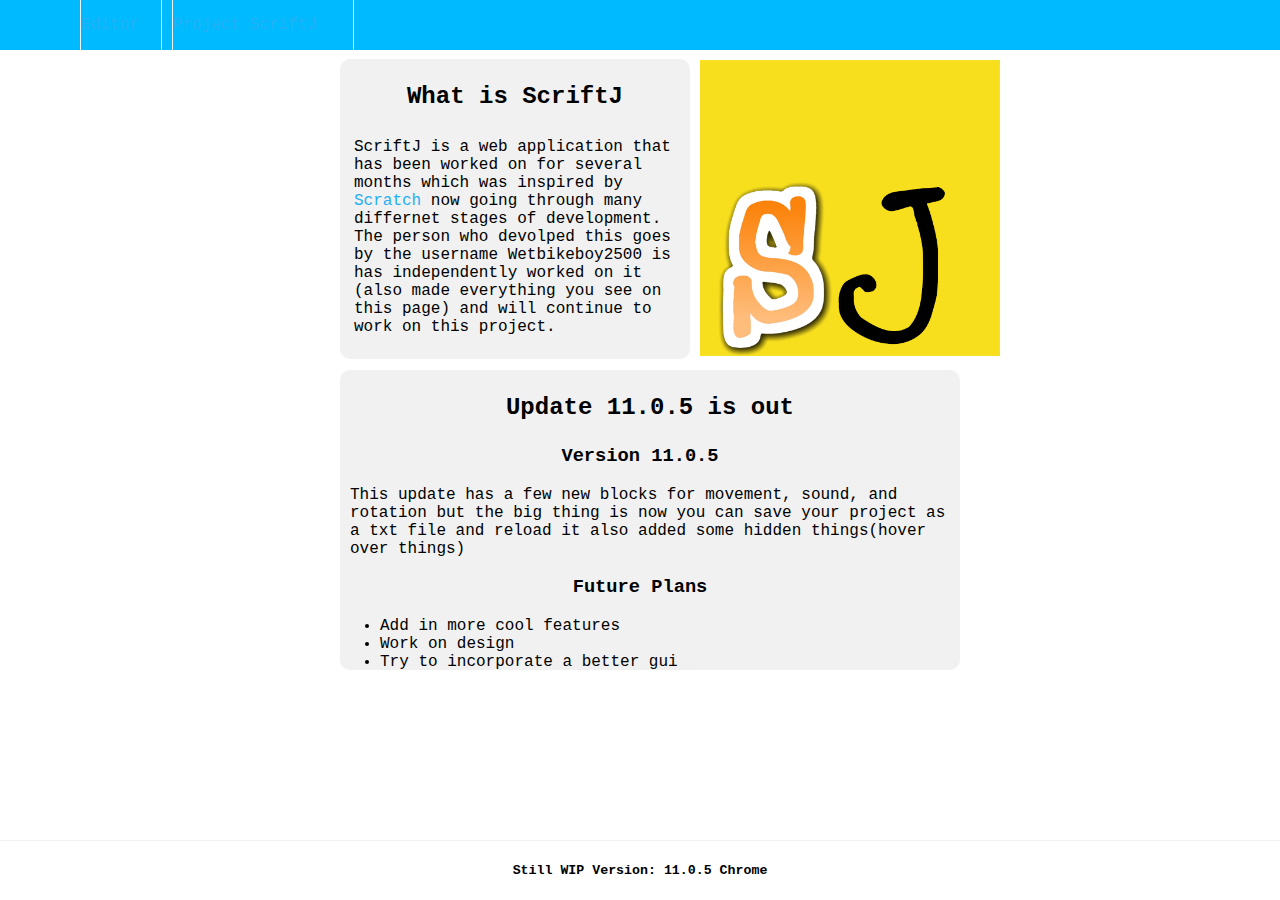
<file: index.html>
<!DOCTYPE html>
<html>
<head>
    <meta content="text/html;charset=utf-8" http-equiv="Content-Type">
    <meta content="utf-8" http-equiv="encoding">
    <link rel="stylesheet" type="text/css" href="css/index.css">
    <script type="text/javascript" src="Js/index.js"></script>
    <link rel="shortcut icon" href="[data-uri]" />
    <meta name="theme-color" content="#ffffff">
    <title>ScriftJ</title>
</head>
<body onload="load()" onresize="load()">
    <div id="navbar">
        <a href="EngineV6.html">
            <div id="button1" class="button" title="You can see what this is">
                <p>Editor</p>
            </div>
        </a>
        <a href="../">
            <div id="button1" class="button" style="width: 180px;">
                <p>Project ScriftJ</p>
            </div>
        </a>
        <!--<a href="videos.html">
            <div id="button1" class="button" title="You can watch stuff about this">
                <p>Videos</p>
            </div>
        </a>-->
    </div>
    <div id="infocenter">
            <div id="infobox">
                <h2 id="h1" title="You should already know">What is ScriftJ</h2>
                <p id="h1" title="I made all of this">ScriftJ is a web application that has been worked on for several months which was inspired by <a href="https://scratch.mit.edu" target="_blank"><span>Scratch</span></a> now going through many differnet stages of development. The person who devolped this goes by the username Wetbikeboy2500 is has independently worked on it (also made everything you see on this page) and will continue to work on this project.</p>
            </div>
        <img src="[data-uri]" alt="Icon" height="296" width="300" title="Try and make your own icon">
    </div>
        <div id="updatelog">
            <center><h2 id="h1" title="It is out">Update 11.0.5 is out</h2></center>
            <h3 title="It says this above if you didn't see">Version 11.0.5</h3>
            <p style="position:relative; left:10px;" title="I added new stuff">This update has a few new blocks for movement, sound, and rotation but the big thing is now you can save your project as a txt file and reload it also added some hidden things(hover over things)</p>
            <h3 title="That definitly may happen">Future Plans</h3>
            <ul title="Stuff I am going to do">
                <li>Add in more cool features</li>
                <li>Work on design</li>
                <li>Try to incorporate a better gui</li>
            </ul>
        </div>
    <footer title="This is the bottom of the page">
        <h5>Still WIP Version: 11.0.5 Chrome</h5>  
    </footer>
</body>
</html>
</file>
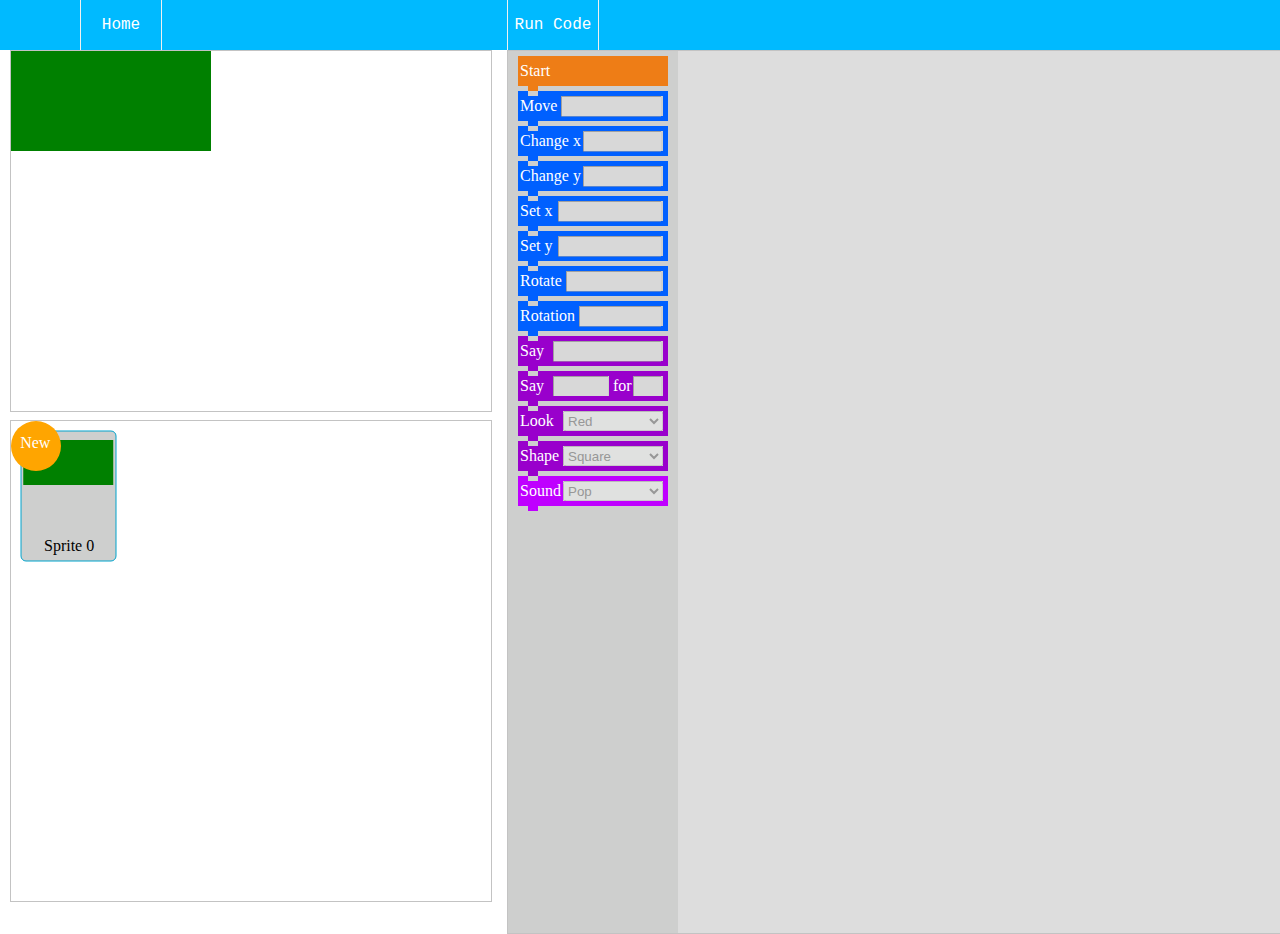
<file: EngineV6.html>
<!DOCTYPE html>
<html>
    <head>
        <meta content="text/html;charset=utf-8" http-equiv="Content-Type">
        <meta content="utf-8" http-equiv="encoding">
        <link rel="stylesheet" type="text/css" href="css/oopcss.css">
        <script type="application/javascript" src="Js/libv1.js" async></script>
        <script type="application/javascript" src="Js/block.js" async></script>
        <script type="application/javascript" src="Js/create.js" async></script>
        <script type="application/javascript" src="Js/oop.js" async></script>
        <script type="application/javascript" src="Js/run.js" async></script>
        <script type="application/javascript" src="Js/Save_Load.js" async></script>
        <script type="application/javascript" src="Js/sprite.js" async></script>
        <script type="application/javascript" src="Js/main.js" async></script>
        <title>ScriftJ Editor</title>
    </head>
    <body onload="load()" oncontextmenu="return false;">
        <div id="navbar">
            <a href="index.html">
                <div class="button" id="homebutton" title="Page you should have started on">
                    <p>Home</p>
                </div>
            </a>
            <!--<a href="videos.html">
                <div class="button" id="videos" title="Videos about this">
                    <p>Videos</p>
                </div>
            </a>-->
            <div class="button" id="runCode" onclick="init_run()">
                <p>Run Code</p>
            </div>
            <!--<div class="button" id="saveFile" onclick="saveTextAsFile()">
                <p>Save</p>
            </div>
            <div class="button" id="loadFile" onclick="loadfile()">
                <p>Load</p>
            </div>-->
        </div>
        <svg height="360" width="480" id="scratchWindow" viewbox="0 0 480 360" xmlns="http://www.w3.org/2000/svg" version="1.1" shape-rendering="geometricPrecision">
            <g id="stagesprites">
                
            </g>
            <!--
            <foreignObject width="200" x="35" y="5">
                <p style="padding: 5px; margin: 0px; border: 1px solid black; background-color: #EBEBE4;border-radius:5px;">hello how are you hsdj dghg fhd fbdf df d d  sgafg fgdfg adgd afg dafg af gfg af g df af  a dfgh dah daf da gdf ga df hgdf h ghfg gfh h h g hg hghghg ghgh ghg ghgh gh ghg hg hgh gh</p>
            </foreignObject>-->
            Sorry, your browser does not support inline SVG.  
        </svg>
        <div id="sprite_scroll">
            <svg id="spriteWindow" xmlns="http://www.w3.org/2000/svg" version="1.1" shape-rendering="geometricPrecision" preserveAspectRatio='none'>
                <g id="spriteWindow2">

                </g>
                <g onclick="new_sprite()">
                    <circle r="25" cx="25" cy="25" fill="orange"/>
                    <text x="9.17" y="27" fill="white">New</text>
                </g>
            </svg> 
        </div>
        <div id="blocks">
            <svg id="editorWindow" xmlns="http://www.w3.org/2000/svg" version="1.1" shape-rendering="optimizeSpeed">
                <rect width="170" height="100%" style="fill:#CECFCE;" />
                <!--<g transform="translate(10, 355)">
                    <g onmousedown="create_block(10, 355, 10)">
                        <polygon points="0,0 50,0 50,21 0,21"  style="fill:#EE7D16;fill-rule:evenodd;" />
                        <text x="2" y="15" fill="white">Varible</text>
                    </g>
                </g>-->
                <g id="normalBlocks"></g>
                <g id="topBlocks"></g>
            </svg>
            <input style="visibility: hidden;" type="file" id="fileToLoad" onchange="loadFileAsText()">
            </body>
        </html>
</file>
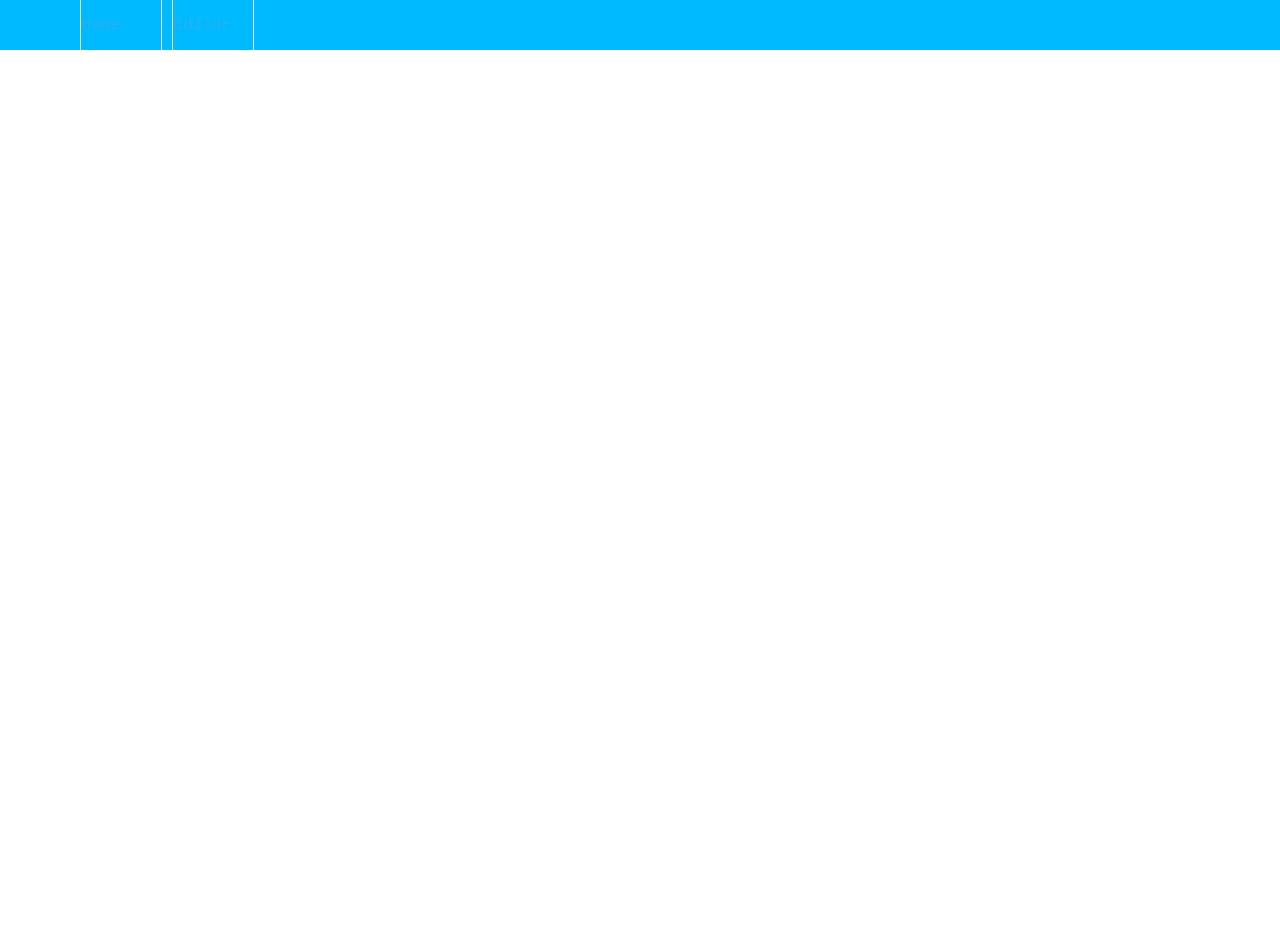
<file: videos.html>
<!DOCTYPE html>
<html>
<head>
    <link rel="stylesheet" type="text/css" href="css/index.css">
    <link rel="shortcut icon" href="[data-uri]" />
</head>
<body>
    <div id="navbar">
        <a href="index.html">
            <div id="button1" class="button">
                <p>Home</p>
            </div>
        </a>
        <a href="EngineV6.html">
            <div id="button1" class="button">
                <p>Editor</p>
            </div>
        </a>
    </div>
    <iframe style="position:absolute;top:50px;width:100%;height:100%;" width="560" height="315" src="https://www.youtube.com/embed/videoseries?list=PLZbUSD4yEfQ8rfkD8Vk8H1yBRnkyXNRzT" frameborder="0" allowfullscreen></iframe>
</body>
</html>
</file>
<file: css/index.css>
*{
font-family:courier;
cursor:default;
-webkit-touch-callout: none;
-webkit-user-select: none;
-khtml-user-select: none;
-moz-user-select: none;
-ms-user-select: none;
user-select: none;
}
body{
margin: 0;
}
#navbar{
position: absolute;
top: 0px;
width: 100%;
height: 50px;/*if 1920x1080 this can be 5%*/
background-color: #00BAFF;
}
#button1{
left: 80px;
display: inline-block;
position: relative;
height: 50px;
width: 80px;
border-right-color: #F1F1F1;
border-left-color: #F1F1F1;
border-left-style: solid;
border-right-style: solid;
border-left-width: 1px;
border-right-width: 1px;
-webkit-animation-name: ex2; 
-webkit-animation-duration: 0.5s;
animation-name: ex2;
animation-duration: 0.5s;
}
#infobox{
border-radius: 10px;
background-color: #F1F1F1;
width: 330px;
height: 300px;
padding: 0px 20px 0px 0px;
    position: relative;
    bottom: 25px;
    display: inline-block;
}
#infocenter{
    position: absolute;
    top:60px;
}
#updatelog{
border-radius: 10px;
position: absolute;
top: 370px;
background-color: #F1F1F1;
width: 600px;
height: 300px;
padding: 0px 20px 0px 0px;
}
#h1{
position: relative;
left: 10px;
padding: 4px 4px 4px 4px;
}
a{
color: #25aff4;
text-decoration: none;
}
a:hover{
-webkit-animation-name: ex3; 
-webkit-animation-duration: 0.5s;
animation-name: ex3;
animation-duration: 0.5s;
}
a:hover{
color: #0080BC;
}
footer{
border-top-color: #F1F1F1;
border-top-style: solid;
border-top-width: 1px;
width: 100%;
position: absolute;
bottom: 0px;
text-align: center;
display:block;
}
#button1:hover{
-webkit-animation-name: ex1; 
-webkit-animation-duration: 0.5s;
animation-name: ex1;
animation-duration: 0.5s;
}
#button1:hover{
background-color: #0c9ce4;
}
h2, h3{
    text-align: center;
}
@keyframes ex1 {
	0%	{background-color: #25aff4;}
	100%	{background-color: #0c9ce4;}
}
@keyframes ex2 {
	0%	{background-color: #0c9ce4;}
	100%	{background-color: #25aff4;}
}
@keyframes ex3 {
	0%	{color: #25aff4;}
	100%	{color: #0080BC;}
}
</file>
<file: css/oopcss.css>
/*coding tab css*/
.block{
    position: absolute;
    left: 10px;
    width: 130px;
    height: 30px;
    border-radius: 5px; 
}
#scratchWindow {
    position: absolute;
    left: 10px;
    top: 50px;
}
#spriteWindow {
    border: 0px;
    width: 480px;
}
#sprite_scroll {
    border:1px solid #c3c3c3;
    position: absolute;
    left: 10px;
    top: 420px;
    width: 480px;
    height: calc(100% - 420px);
    overflow-y: scroll;
    overflow-x: hidden;
}
#new_button {
    position: absolute;
    left: 10px;
    top: 420px;
    width: 50px;
    height: 50px;
}
#editorWindow{
    background-color: #DDDDDD;
    position: absolute;
    left: 507px;
    top: 50px;
    height: 98%;
    width: calc(100% - 507px);
}
svg {
    border:1px solid #c3c3c3;
}
body{
    margin: 0;
    overflow: hidden;
    cursor:context-menu;
    -webkit-user-select: none; 
    -moz-user-select: none;
    -ms-user-select: none;
    user-select: none;   
}
input{
    -webkit-user-select: all; 
    -moz-user-select: all;
    -ms-user-select: all;
    user-select: all;
    padding: 0px;
    border-width: 1px;
    height: 19px;
}
textarea:focus, input:focus{
    pointer-events:none;
    outline: 0;
}
#input{
    position: relative;
    bottom: 10px;
    left: 2px;
    color: #FFFFFF;
}
input::-webkit-outer-spin-button,
input::-webkit-inner-spin-button {
    -webkit-appearance: none;
    margin: 0; 
}
.button{
    text-decoration: none;
    display: inline-block;
    position: absolute;
    height: 50px;
    border-right-color: #F1F1F1;
    border-left-color: #F1F1F1;
    border-left-style: solid;
    border-right-style: solid;
    border-left-width: 1px;
    border-right-width: 1px;
    -webkit-animation-name: ex2; 
    -webkit-animation-duration: 0.5s;
    animation-name: ex2;
    animation-duration: 0.5s;
}
#homebutton {
    left: 80px;
    width: 80px;
}
#navbar {
    position: absolute;
    top: 0px;
    left: 0px; 
    height: 50px;
    font-family:courier;
    width: 100%;
    background-color: #00BAFF;
}
#spriteselect {
    position: absolute;
    left: 10px;
    top: 435px;
}
.button:hover {
    -webkit-animation-name: ex1; 
    -webkit-animation-duration: 0.5s;
    animation-name: ex1;
    animation-duration: 0.5s;
}
.button:hover {
    background-color: #0c9ce4;
}
@keyframes ex1 {
	0%	{background-color: #25aff4;}
	100%	{background-color: #0c9ce4;}
}
@keyframes ex2 {
	0%	{background-color: #0c9ce4;}
	100%	{background-color: #25aff4;}
}
.button p {
    text-align: center;
    color: #fff;
}
#videos {
    left: 172px;
    width: 80px;
}
#runCode {
    left: 507px;
    width: 90px;
}
#saveFile {
    left: 607px;
    width: 50px;
}
#loadFile {
    left: 667px;
    width: 50px;
}
.button {
    cursor: pointer;
}
</file>
